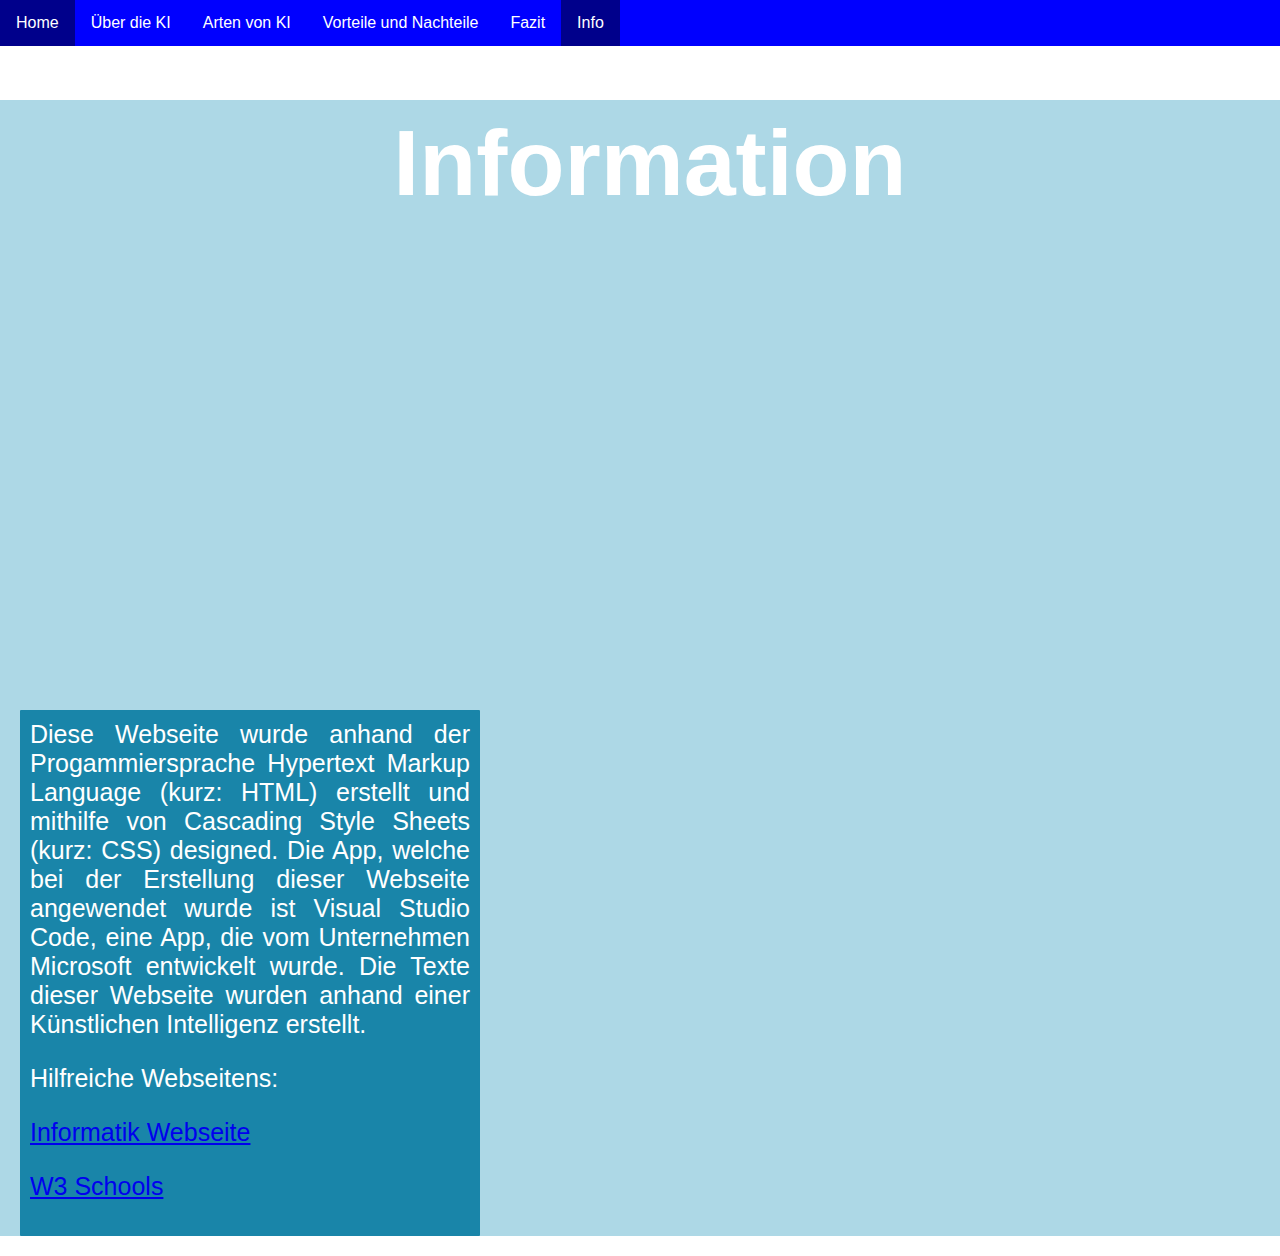
<file: info.html>
<!DOCTYPE html>
<html lang="de">

<head>
  <meta charset="UTF-8">
  <meta http-equiv="X-UA-Compatible" content="IE=edge">
  <meta name="viewport" content="width=device-width, initial-scale=1.0">
  <title>Eigene Webseite</title>

  <link rel="stylesheet" href="style.css">

</head>
<body>
    <ul id="Navigationsleiste" >
        <li><a href="index.html">Home</a></li>
        <li><a href="überdieKI.html">Über die KI</a></li>
        <li><a href="artenvonKI.html">Arten von KI</a></li>
        <li><a href="vorteileundnachteile.html">Vorteile und Nachteile</a></li>
        <li><a href="fazit.html">Fazit</a></li>
        <li><a class= "active" href="info.html">Info</a></li>
      </ul>    
<div>
      <h1 id="Titel">Information</h1>

      <main>

        <section>
          Diese Webseite wurde anhand der Progammiersprache Hypertext Markup Language (kurz: HTML) erstellt und mithilfe von Cascading Style Sheets (kurz: CSS) designed. Die App, welche bei der Erstellung dieser Webseite angewendet wurde ist Visual Studio Code, eine App, die vom Unternehmen Microsoft entwickelt wurde. Die Texte dieser Webseite wurden anhand einer Künstlichen Intelligenz erstellt.
        </section>
        <p>Hilfreiche Webseitens:</p>
        <p><a href="https://gymmu.github.io/gym-inf/#index">Informatik Webseite</a></p>
        <p><a href="https://www.w3schools.com/default.asp">W3 Schools</a></p>
      </main>
    </div>
</body>
</file>
<file: style.css>
*,
*::before,
*::after {
  box-sizing: content-box;
}

body {
  margin: 0;
  background-color: white;
  font-family: sans-serif;
  margin-top: 100px;

}

h1 {
  color:white;
  text-align: center;
  

}


h2 {
text-align: center;
  font-size: 50px;
  border: 4px;
  transition: all 1s ease-in-out;
}

h2:hover {
  letter-spacing: 1rem;
}
#Navigationsleiste {
list-style-type: none;
margin: 0;
padding: 0;
overflow: hidden;
background-color:blue;
position: fixed;
width: 100%;
top: 0;
height: 46.4px;



}

li {

  float: left;
 
}

li a {
  display: block;
  color: white;
  text-align: center;
  padding:14px 16px;
  text-decoration: none;

}
li a:hover{
  background-color: darkblue;
}

.active {

  background-color: darkblue;
}
#Titel {

  border: 0px solid  ;
  border-radius: 0px;
  margin: 0px; 
  padding: 10px;
  width: 100%;
  height: 500px; 
  font-size: 70pt;
  background-image: url(https://static.spektrum.de/fm/912/f2000x857/iStock-1495819409.jpg);
  background-position: bottom 100px;
}
main{
  color:white;
  font-size: 25px;
  margin: 20px;
  margin-right: 800px;
  margin-top: 90px;
  border: 2px ;
  border-radius: 1px ;
 background-color: rgb(25, 133, 169);
 padding: 10px;
 text-align: justify;
}

.text1 {
  color:white;
  font-size: 25px;
  margin: 20px;
  margin-right: 800px;
  margin-top: 90px;
  border: 2px ;
  border-radius: 1px ;
 background-color: rgb(25, 133, 169);
 padding: 10px;
 text-align: justify;
}
.text2 {
  color:white;
  font-size: 25px;
  margin: 20px;
  margin-right: 800px;
  margin-top: 90px;
  border: 2px ;
  border-radius: 1px ;
 background-color: rgb(25, 133, 169);
 padding: 10px;
 text-align: justify;
}
div {
  background-color: lightblue;

}
.img1 {
border: 2px;
margin-left: 900px;
  width: 600px;
 
  
}
.img2 {
  border: 2px;
  margin-left: 900px;
  width: 600px;
  
}
.img3 {
  border: 2px;
  margin-left: 900px;
  width: 600px;
  
}
.img4 {
  border: 2px;
  margin-left: 900px;
  width: 600px;
}
.img5 {
  border: 2px;
  margin-left: 900px;
  width: 600px;
}
.img6 {
  border: 2px;
  margin-left: 900px;
  width: 600px;
}
</file>
